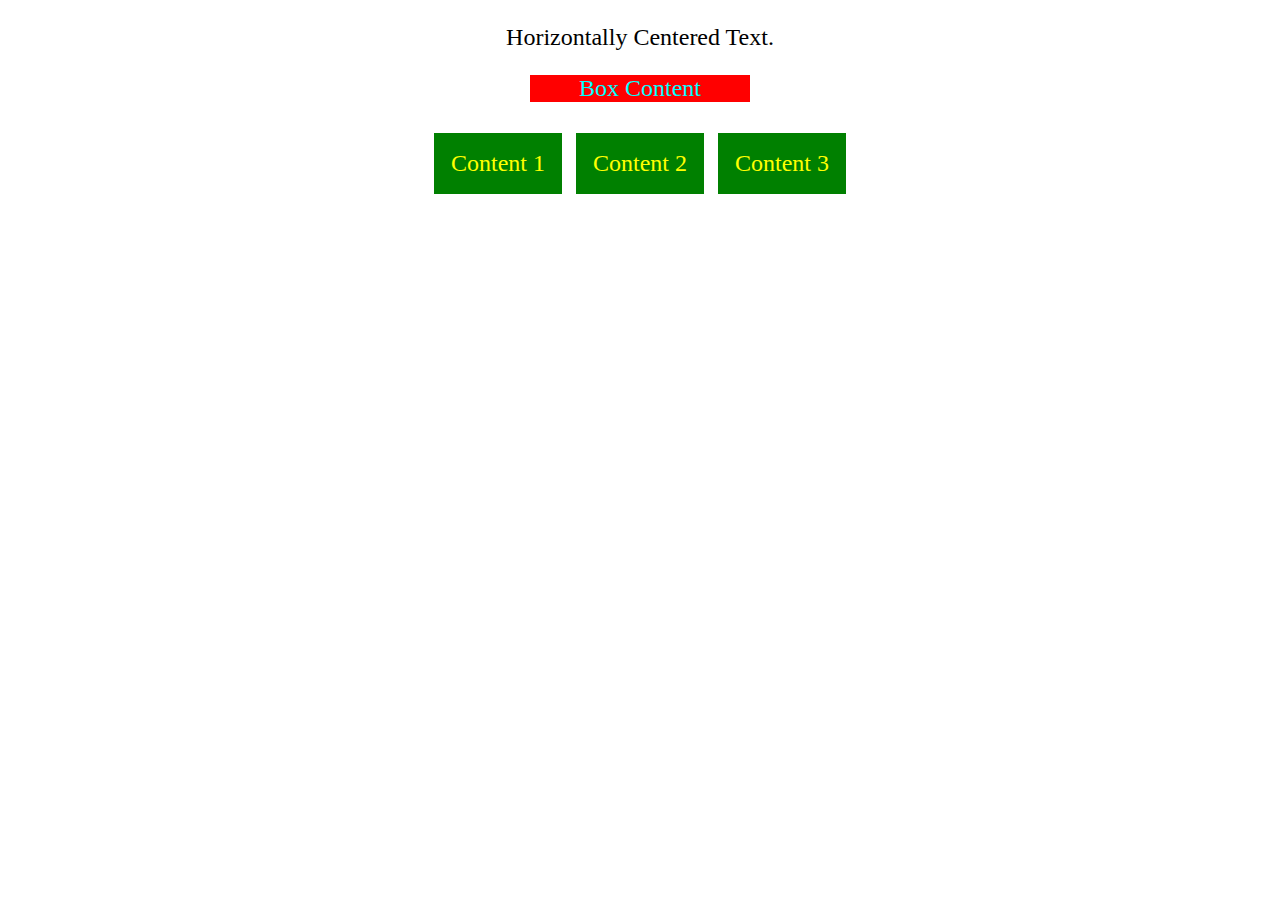
<file: centering/index.html>
<!DOCTYPE html>
<html>
  <head>
    <meta charset="utf-8">
    <title>Centering Text</title>
    <link rel="stylesheet" href="centering_style.css">
  </head>
  <body>
    <nav>
      <p>Horizontally Centered Text.</p>
    </nav>

    <div class="box-centering">
      <p>Box Content</p>
    </div>

    <main class="multiple-boxes-center">
      <div>
        Content 1
      </div>

      <div>
        Content 2
      </div>

      <div>
        Content 3
      </div>
    </main>

  </body>
</html>
</file>
<file: centering/centering_style.css>
/* centering stylesheet */

html{font-size: 12px;}
body{font-size: 2em;}


nav
{
  /* centering the text horizontally */
  text-align: center;
}

div.box-centering
{
  text-align: center; /* centering text within box */
  vertical-align: middle;
  width: 220px;
  margin: 0 auto; /* centering the box */
  background-color: red;
  color: cyan;
}

main div
{
  background: green;
  color: yellow; /* color of text */
  padding: 17px; /* space between the text & border of box */
  margin: 7px; /* space between the boxes */
}

main.multiple-boxes-center
{
  display: flex; /* flex boxes */
  justify-content: center;
}
</file>
